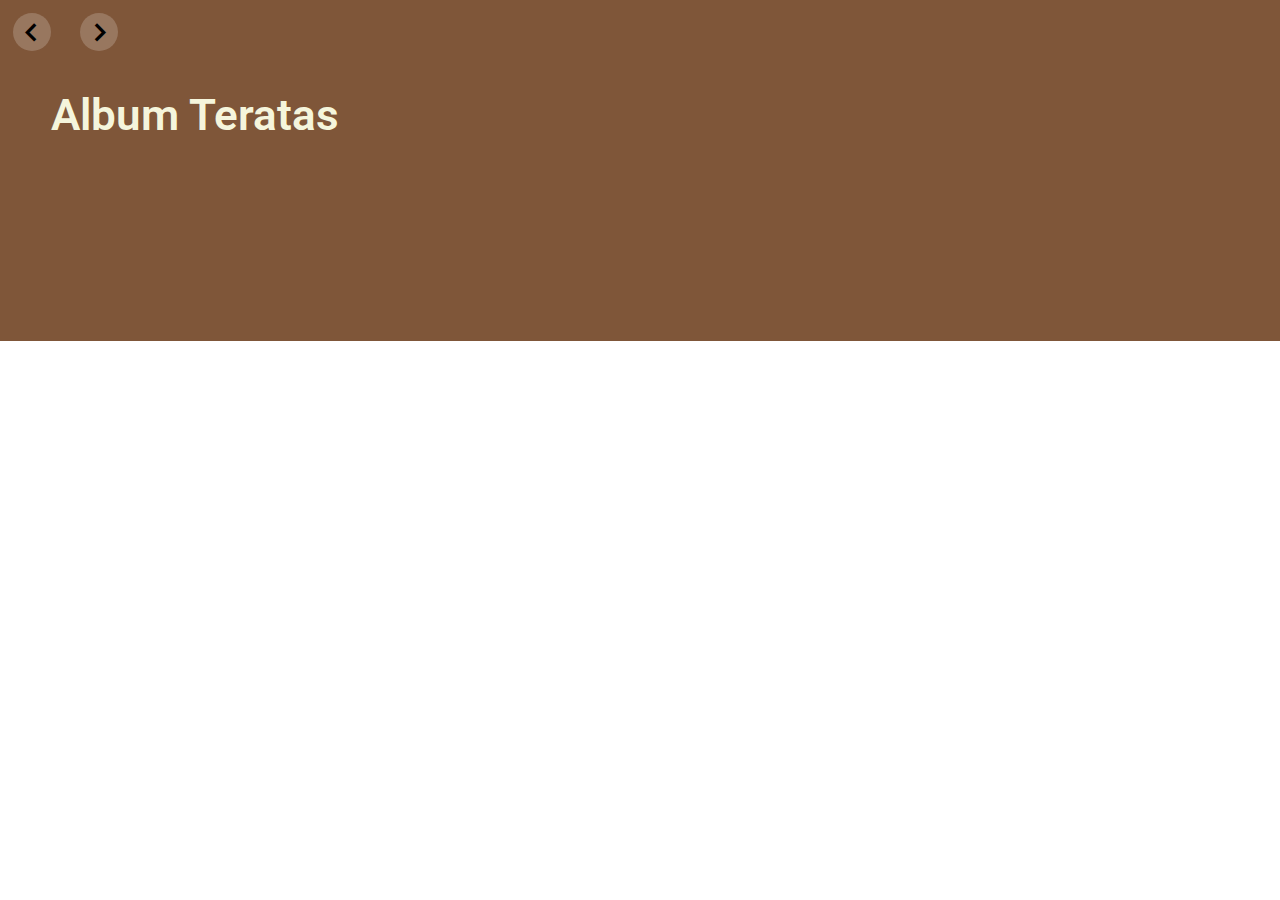
<file: html/saran-album.html>
<!DOCTYPE html>
<html lang="en">
<head>
    <meta charset="UTF-8">
    <meta name="viewport" content="width=\, initial-scale=1.0">
    <title>ROL Music</title>
    <link rel="stylesheet" href="../css/saran.css">
    <link href='https://unpkg.com/boxicons@2.1.4/css/boxicons.min.css' rel='stylesheet'>
</head>
<body>
    <main>
        <header>
            <i class='bx bx-chevron-left'></i>            
            <i class='bx bx-chevron-right'></i>
        </header>
        <section class="req-album">
            <section class="judul-album">

            </section>
            <section class="ra-img">

            </section>
            <iframe src="" frameborder="0"></iframe>
        </section>
    </main>
    <script src="../js/saran-album.js"></script>
</body>
</html>
</file>
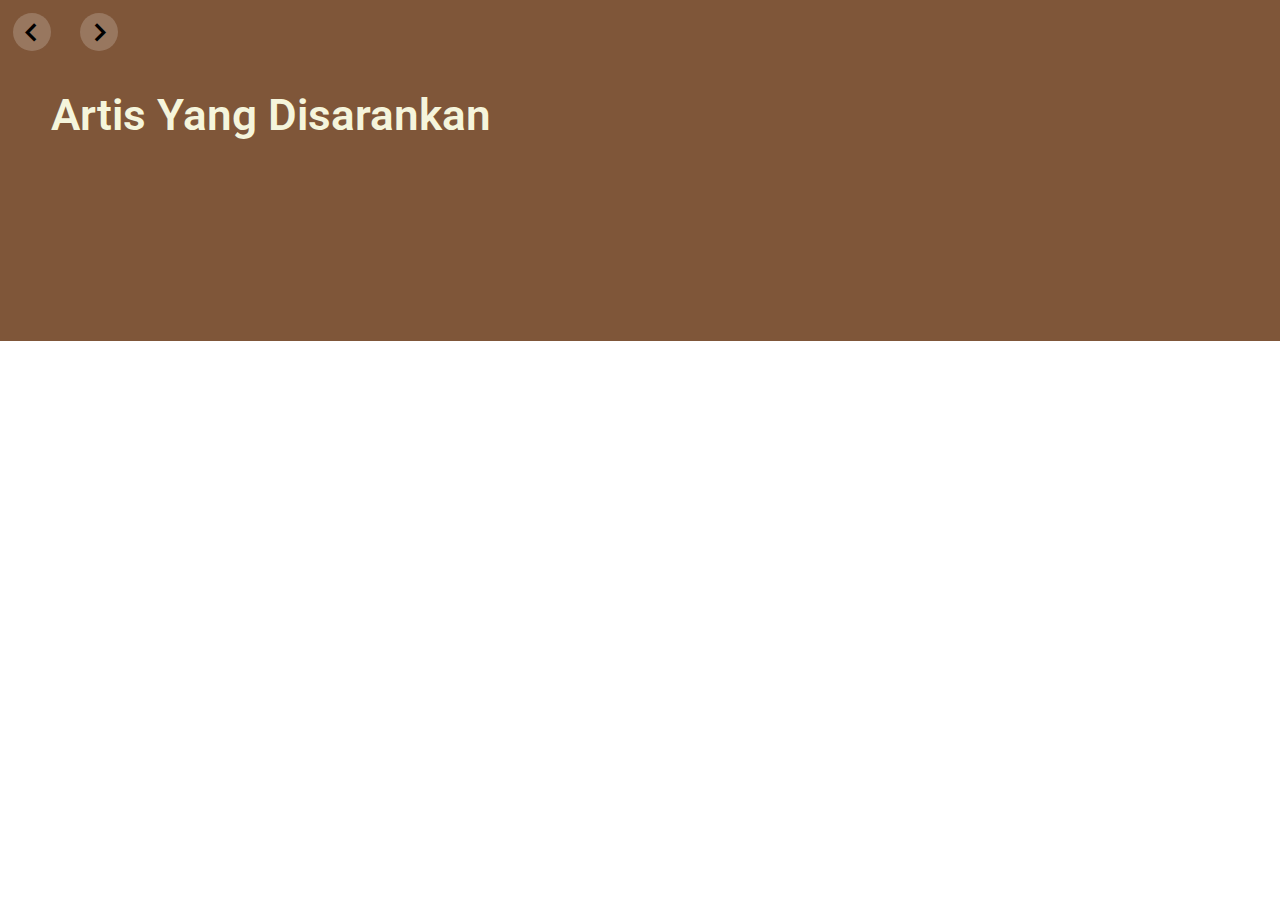
<file: html/saran-artis.html>
<!DOCTYPE html>
<html lang="en">
<head>
    <meta charset="UTF-8">
    <meta name="viewport" content="width=device-width, initial-scale=1.0">
    <title>ROL Music</title>
    <link rel="stylesheet" href="../css/saran.css">
    <link href='https://unpkg.com/boxicons@2.1.4/css/boxicons.min.css' rel='stylesheet'>
</head>
<body>
    <main>
        <header>
            <i class='bx bx-chevron-left'></i>            
            <i class='bx bx-chevron-right'></i>
        </header>
        <section class="ar-pop">
            <section class="judul-artist">

            </section>
            <section class="ap-img">

            </section>
            <iframe src="" frameborder="0"></iframe>
        </section>
    </main>
    <script src="../js/saran-artis.js"></script>
</body>
</html>
</file>
<file: css/saran.css>
@import url('https://fonts.googleapis.com/css2?family=Playwrite+ES+Deco:wght@100..400&family=Roboto:ital,wght@0,100;0,300;0,400;0,500;0,700;0,900;1,100;1,300;1,400;1,500;1,700;1,900&display=swap');
* {
    margin: 0;
    padding: 0;
    font-family: "Roboto", sans-serif;
    font-weight: 600;
}

header{
    position: sticky;
    top: 0;
    background: rgb(127, 86, 57);
    width: 100%;
}
.bx{
    font-size: 38px;
    cursor: pointer;
    background-color: rgba(255, 255, 255, 0.196);
    border-radius: 50%;
    margin: 1% ;
}
.bx-chevron-right{
    font-size: 38px;
    cursor: no-drop;
    background-color: rgba(255, 255, 255, 0.196);
    border-radius: 50%;
    margin: 1% ;
}
.ar-pop, 
.req-album {
    flex-direction: column;
    background: rgb(127, 86, 57);
    padding: 2% 0%;
    align-items: center;
    color: beige;
}
.judul-artist, 
.judul-album{
    display: flex;
    margin: 0 4%;
    font-size: 22px;
}
.ap-img, 
.ra-img{
    /* display: grid;
    grid-template-columns: repeat(5,1fr); */
    display: flex;
    flex-wrap: wrap;
    justify-content: space-evenly;
    padding-top: 20px;
    font-size: 13x;
}
figure:hover{
    cursor: pointer;
    background-color: rgba(255, 255, 255, 0.1);
}
.ap-img img{
    width: 180px;
    height: 180px;
    border-radius: 50%;
    box-shadow: 0 5px 15px rgba(0, 0, 0, 0.35);
}
.ra-img img{
    width: 180px;
    height: 180px;
    border-radius: 5px;
    box-shadow: 0 5px 15px rgba(0, 0, 0, 0.35);
}
figure{
    padding: 1%;
}
figcaption{
    font-size: 10px;
}
/* iframe{
    width:fit-content;
    height:440px;
    margin-top:50px; 
    margin-left: 450px;
    overflow:hidden;
    border-radius:10px;
} */
</file>
